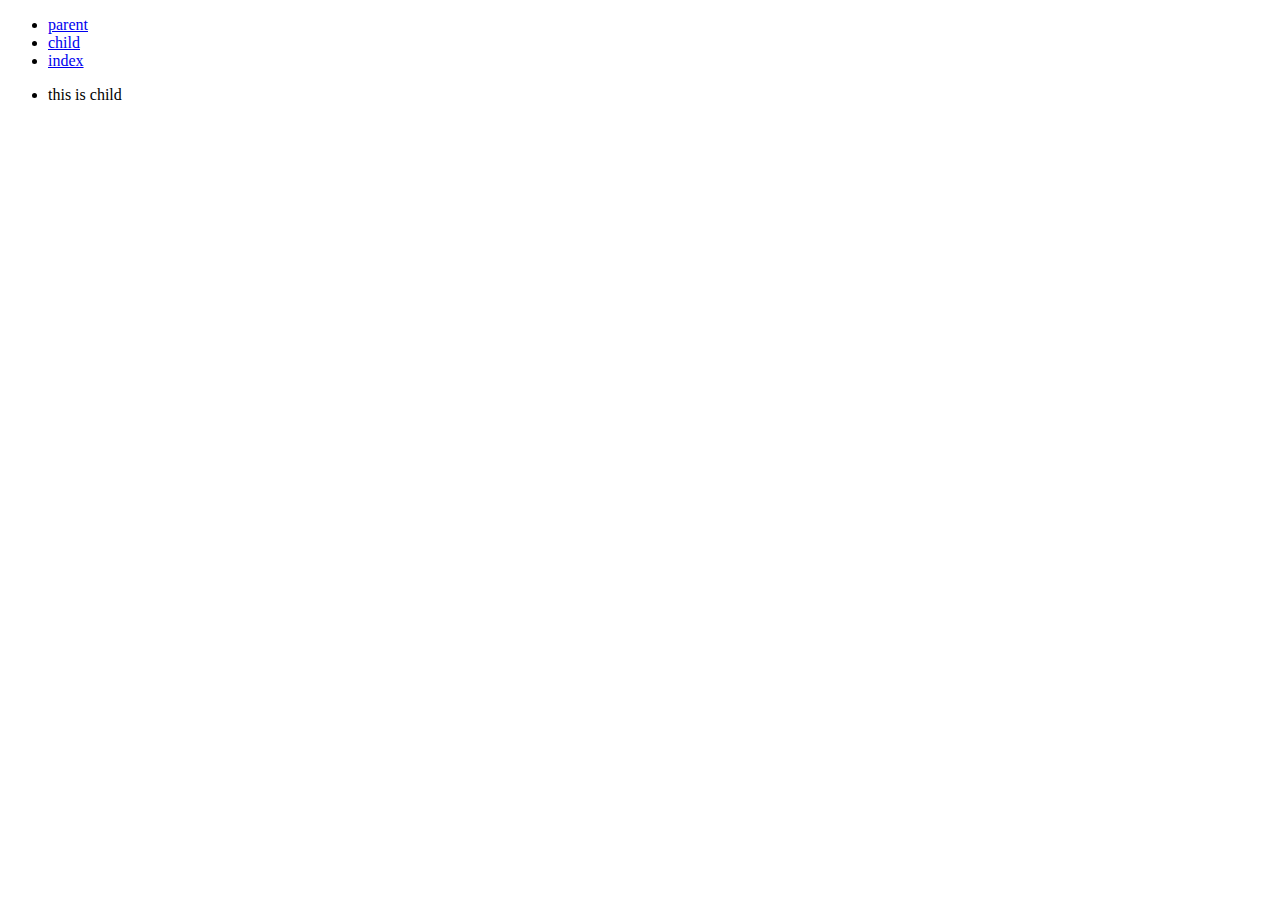
<file: index/child.html>
<!DOCTYPE html>
<html lang="en">
<head>
    <meta charset="UTF-8">
    <meta http-equiv="X-UA-Compatible" content="IE=edge">
    <meta name="viewport" content="width=device-width, initial-scale=1.0">
    <title>Document</title>
</head>
<body>
  
    <ul>
        <li><a href="parent.html">parent</a></li>
        <li> <a href="child.html">child</a></li>
        <li> <a href="../index.html">index</a></li>

  <li><p>this is child</p>
    </ul>

</body>
</html>
</file>
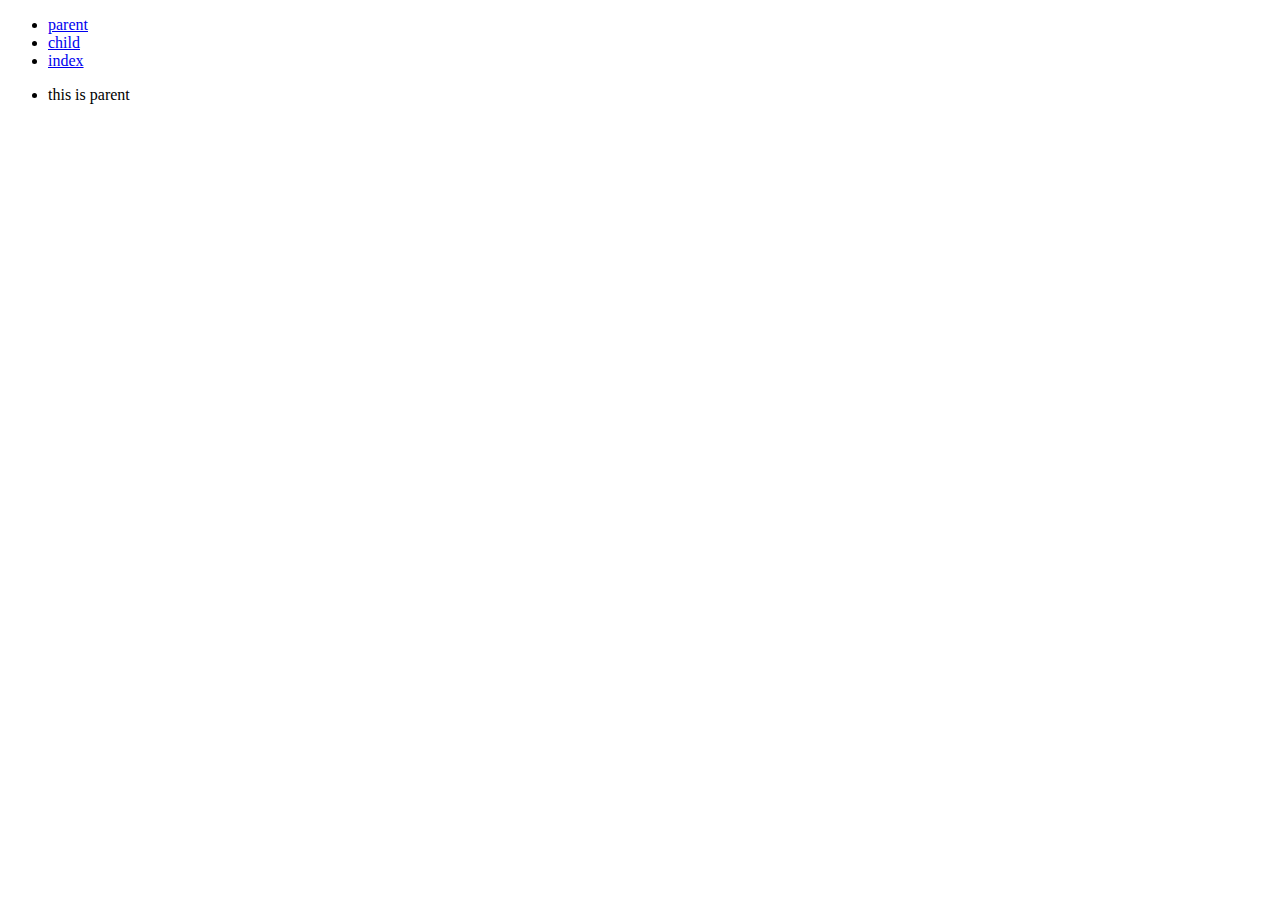
<file: index/parent/parent.html>
<!DOCTYPE html>
<html lang="en">
<head>
    <meta charset="UTF-8">
    <meta http-equiv="X-UA-Compatible" content="IE=edge">
    <meta name="viewport" content="width=device-width, initial-scale=1.0">
    <title>Document</title>
</head>
<body>
    
    
    <ul>
        <li><a href="parent.html">parent</a></li>
        <li> <a href="../child.html">child</a></li>
        <li> <a href="../../index.html">index</a></li>

  <li><p>this is parent</p></li>
    </ul>

    
</body>
</html>
</file>
